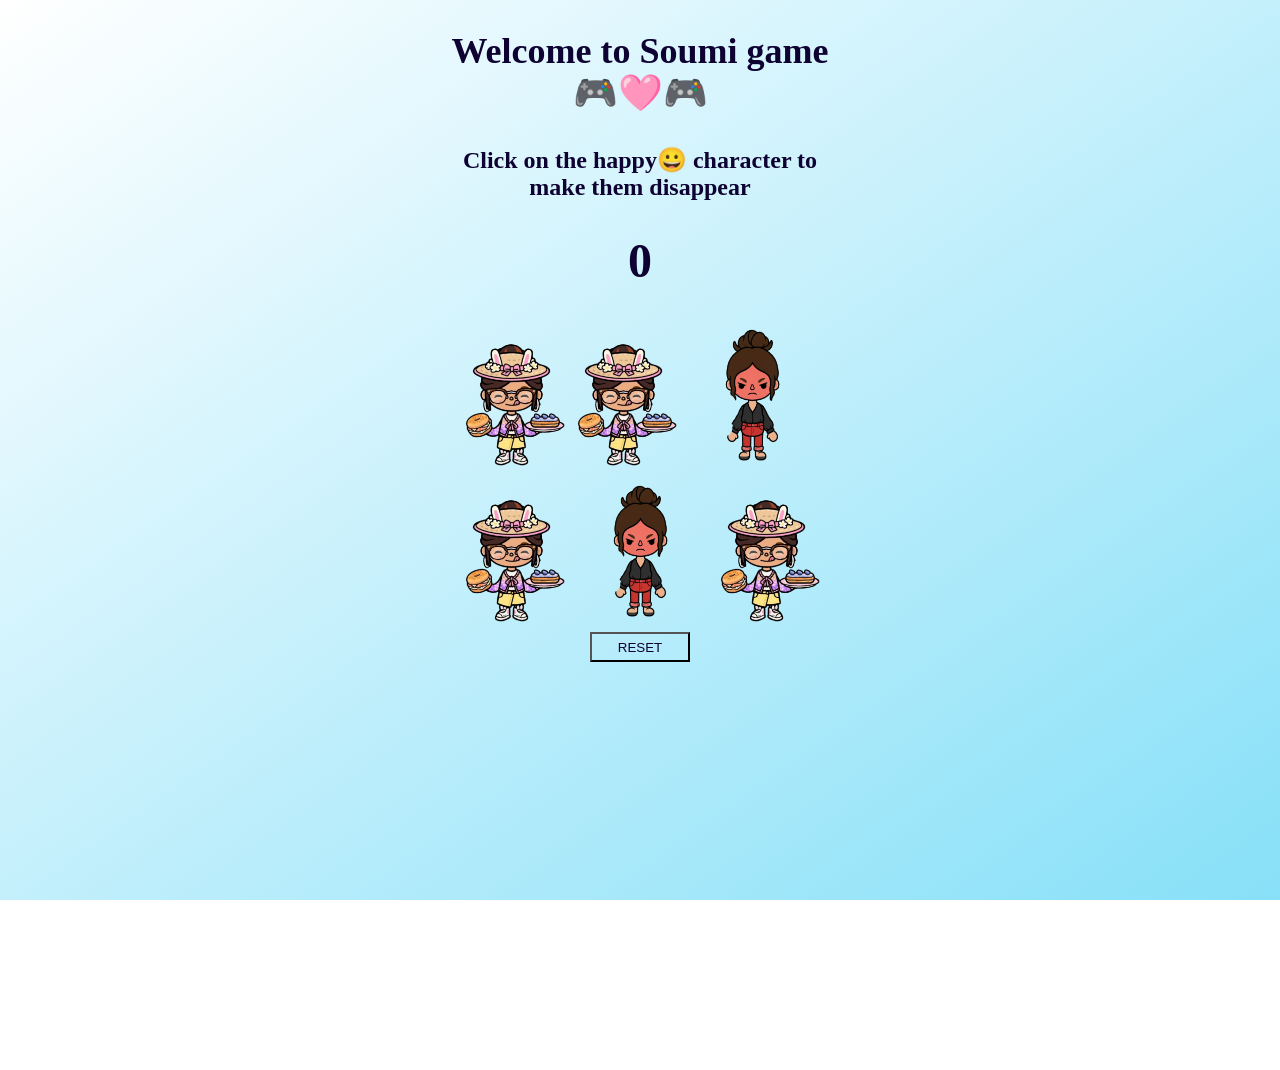
<file: index.html>
<!DOCTYPE html>
<html lang="en">
<head>
    <meta charset="UTF-8">
    <meta name="viewport" content="width=device-width, initial-scale=1.0">
    <title>Soumi game 🎮🩷🎮</title>
    <link rel="stylesheet" href="style.css">
</head>
<body>
  <div id="wrapper">
    <h2 id="title">Welcome to Soumi game 🎮🩷🎮</h2>
    <h4 id="instructions">Click on the happy😀 character to make them disappear</h4>
    <h1 id="scoreBoard">0</h1>
    <img src="img📸/happy.png" class="yellowRobot" id="yellowRobot1">
    <img src="img📸/happy.png" class="yellowRobot" id="yellowRobot2">
    <img src="img📸/angry.png" class="redRobot" id="redRobot1">
    <img src="img📸/happy.png" class="yellowRobot" id="yellowRobot3">
    <img src="img📸/angry.png" class="redRobot" id="redRobot2">
    <img src="img📸/happy.png" class="yellowRobot" id="yellowRobot4">
  </div> 
  <button id="reset">RESET</button> 
  <img src="img📸/soumi.png" id="soumi">                        
  <script src="script.js"></script>

</body>
</html>
</file>
<file: style.css>
*{
   background: linear-gradient(to top left ,rgb(135, 224, 248), white);
   background-attachment:fixed;
   color:rgb(13, 2, 49)
}

.yellowRobot{
   width: 106px;
   height: 150px; 
}
.redRobot{
   width: 137px;
   height: 150px; 
}
#soumi{
   width: 400px;
   height: 400px; 
   max-width: 410px;
   /*text-align:center;*/
   display:block;
   margin:auto ;
}
#wrapper{
   text-align:center;
   max-width: 400px;
   font-size: x-large;
   margin:auto ;
}
#reset{
   width: 100px;
   height: 30px; 
   max-width: 410px;
   display:block;
   margin:auto ;
}
</file>
